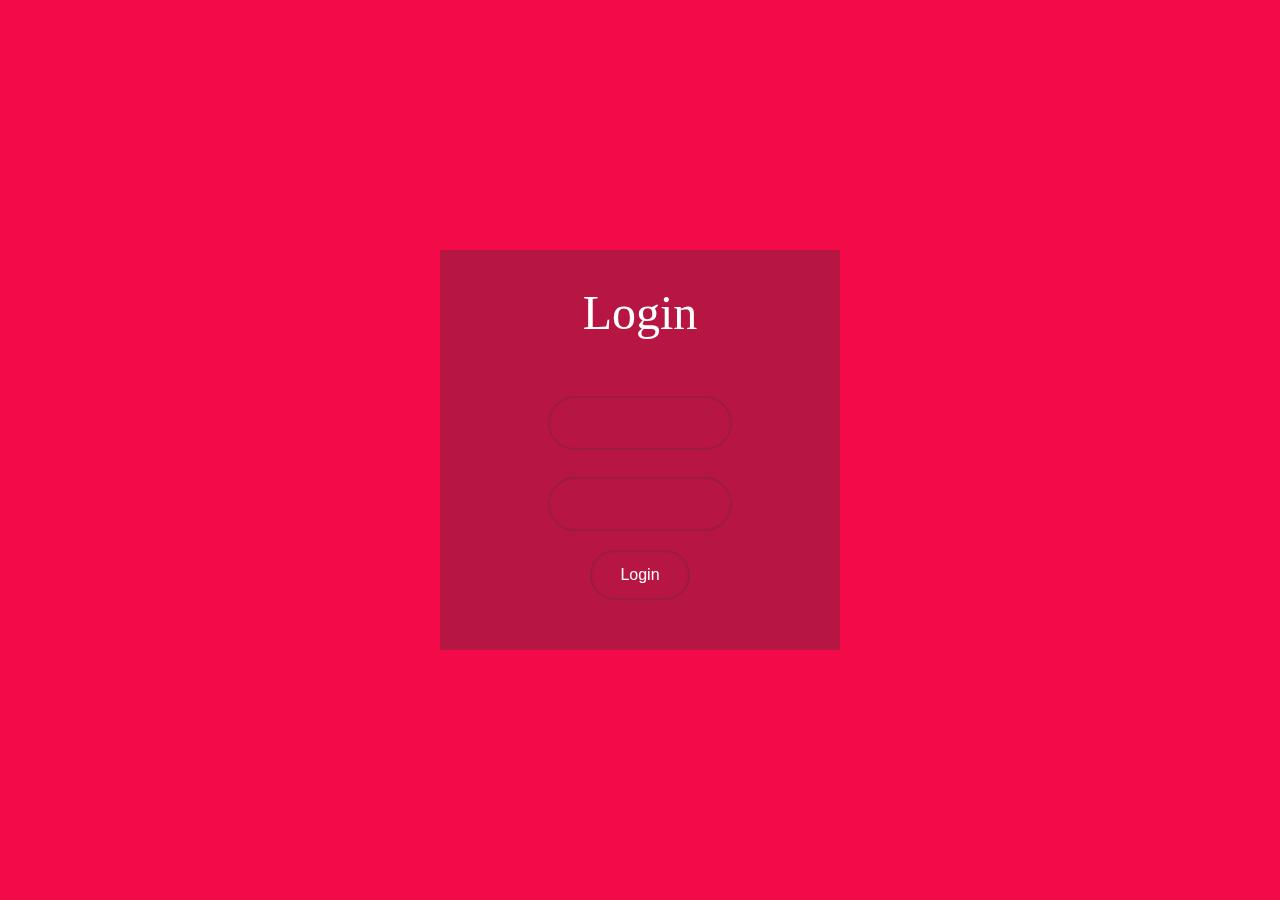
<file: login.html>
<!DOCTYPE html>
<html lang="en">
<head>
    <meta charset="UTF-8">
    <meta name="viewport" content="width=device-width, initial-scale=1.0">
    <link rel="stylesheet" href="login.css">
    <title>Document</title>
</head>
<body>
    <div class="container">
        <div class="head">Login</div>
        <input type="text" id="usern">
        <input type="password" id="userp">
        <button onclick="getInfo()" id="btn" type="submit">Login</button>
    </div>
</body>
<script src="login.js"></script>
</html>
</file>
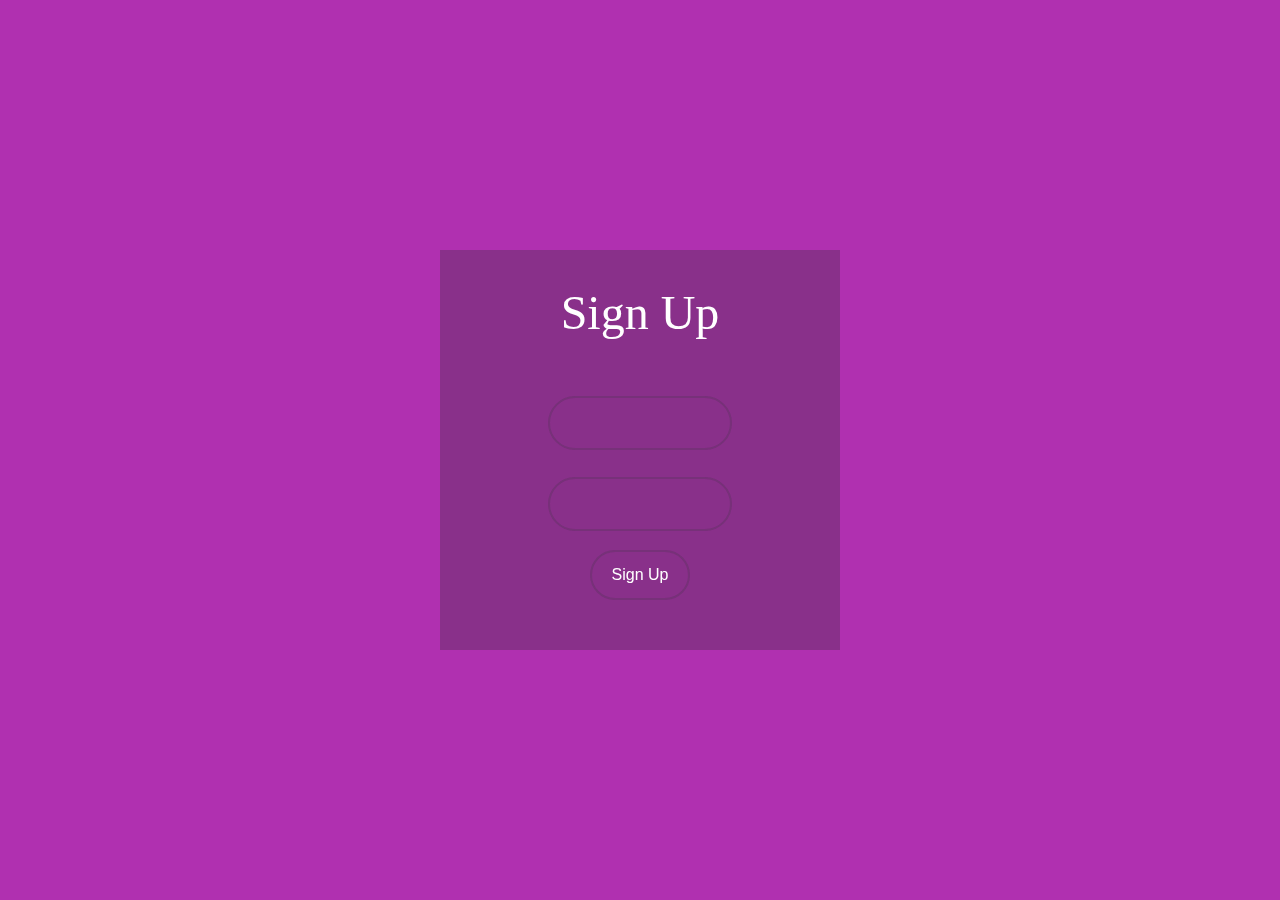
<file: signup.html>
<!DOCTYPE html>
<html lang="en">
<head>
    <meta charset="UTF-8">
    <meta name="viewport" content="width=device-width, initial-scale=1.0">
    <link rel="stylesheet" href="signup.css">
    <title>Document</title>
</head>
<body>
    <div class="container">
        <div class="head">Sign Up</div>
        <input type="text" id="usern">
        <input type="password" id="userp">
        <button onclick="getInfo()" id="btn" type="submit">Sign Up</button>
    </div>
</body>
<script src="signup.js"></script>
</html>
</file>
<file: login.css>
*{
    padding: 0;
    margin: 0;
}

body {
    background: #f30a49;
}

.container{
    position: fixed;
    left: 50%;
    top: 50%;
    height: 400px;
    width: 400px;
    transform: translate(-50%, -50%);
    background: rgba(46, 49, 49, 0.3);
}

.head{
    color: #fff;
    font-size: 3em;
    position: fixed;
    left: 50%;
    top: 50%;
    transform: translate(-50%, -300%);
}

input, button{
    background: none;
    color: #fff;
    border: 2px solid rgba(46, 49, 49, 0.2);
    border-radius: 50px;
    text-align: center;
}

#usern{
    position: fixed;
    left: 50%;
    top: 50%;
    height: 50px;
    width: 180px;
    transform: translate(-50%, -100%);
}

#userp{
    position: fixed;
    left: 50%;
    top: 50%;
    height: 50px;
    width: 180px;
    transform: translate(-50%, 50%);
    
}

/*input:hover,*/ input:focus{
    animation: 0.5s iput forwards;
}

button{
    position: fixed;
    left: 50%;
    top: 50%;
    height: 50px;
    width: 100px;
    transform: translate(-50%, 200%);
    background: none;
    color: white;
    font-size: 1rem;
}

@keyframes iput{
    100%{height: 50px;
        width: 350px;
        font-size: 1rem;
        /*border: 2px solid #21e6c1;*/
        background: #21e6c1;}
}

button:hover{
    background: #21e6c1;
    cursor: pointer;
}
</file>
<file: signup.css>
*{
    padding: 0;
    margin: 0;
}

body {
    background: #b030b0;
}

.container{
    position: fixed;
    left: 50%;
    top: 50%;
    height: 400px;
    width: 400px;
    transform: translate(-50%, -50%);
    background: rgba(46, 49, 49, 0.3);
}

.head{
    color: #fff;
    font-size: 3em;
    position: fixed;
    left: 50%;
    top: 50%;
    transform: translate(-50%, -300%);
}

input, button{
    background: none;
    color: #fff;
    border: 2px solid rgba(46, 49, 49, 0.2);
    border-radius: 50px;
    text-align: center;
}

#usern{
    position: fixed;
    left: 50%;
    top: 50%;
    height: 50px;
    width: 180px;
    transform: translate(-50%, -100%);
}

#userp{
    position: fixed;
    left: 50%;
    top: 50%;
    height: 50px;
    width: 180px;
    transform: translate(-50%, 50%);
    
}

/*input:hover,*/ input:focus{
    animation: 0.5s iput forwards;
}

button{
    position: fixed;
    left: 50%;
    top: 50%;
    height: 50px;
    width: 100px;
    transform: translate(-50%, 200%);
    background: none;
    color: white;
    font-size: 1rem;
}

@keyframes iput{
    100%{height: 50px;
        width: 350px;
        font-size: 1rem;
        /*border: 2px solid #21e6c1;*/
        background: #21e6c1;}
}

button:hover{
    background: #21e6c1;
    cursor: pointer;
}
</file>
